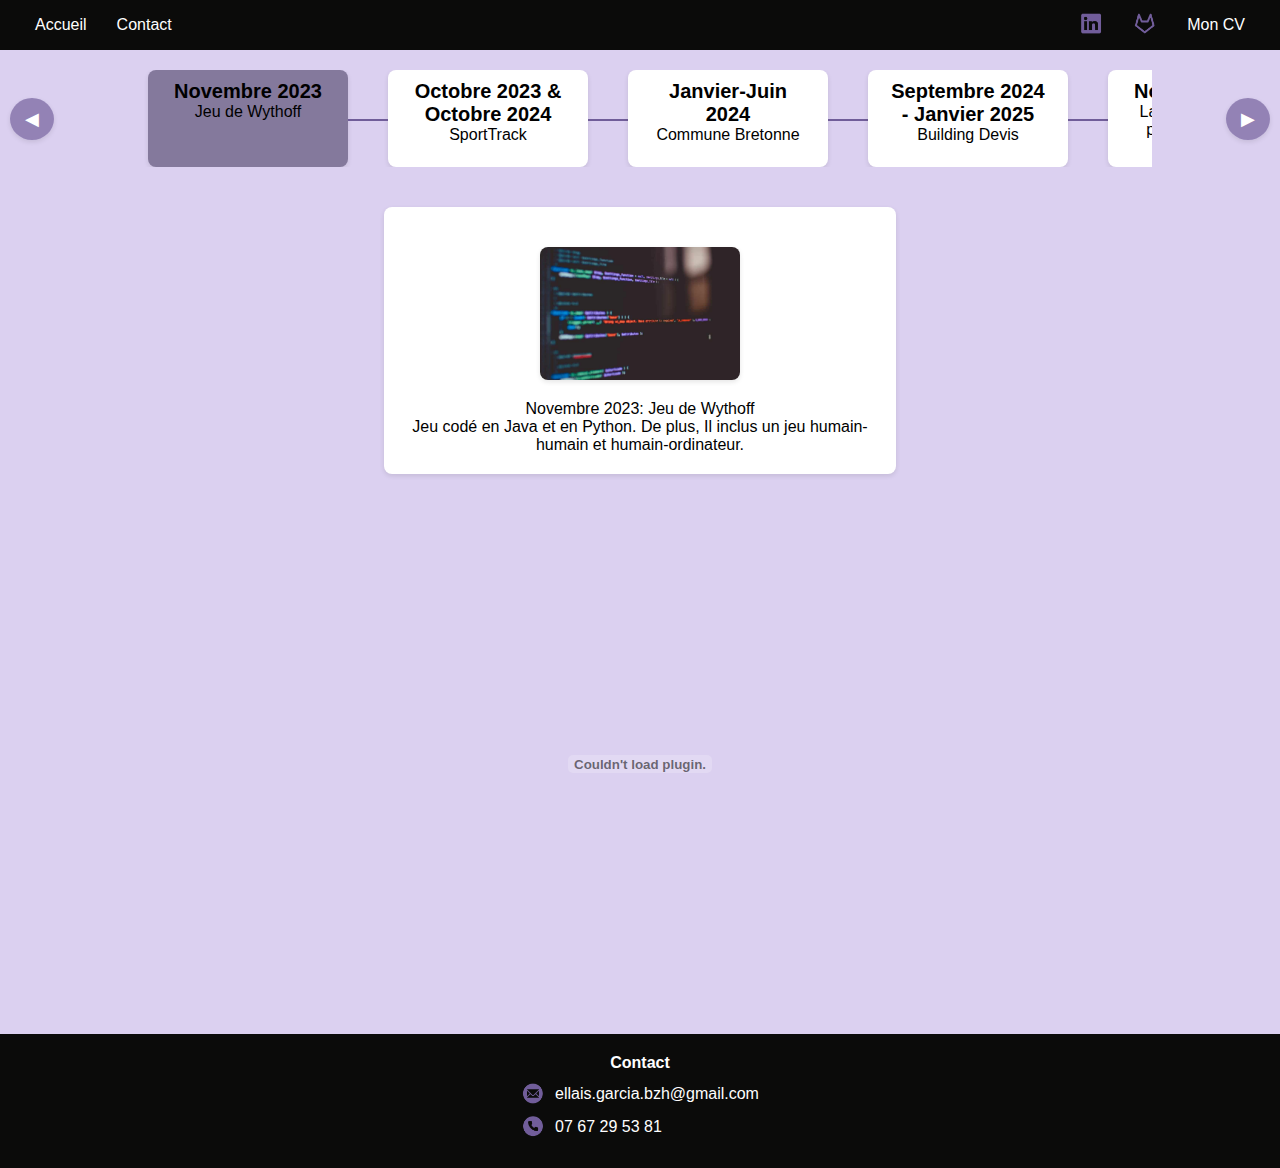
<file: index.html>
<!DOCTYPE html>
<html lang="fr">
    <head>
        <meta charset="UTF-8">
        <title>Ellaïs Garcia</title>
        <link rel="stylesheet" href="style/index.css">
        <link rel="icon" type="image/x-icon" href="document/favicon.ico">
        <meta name="viewport" content="width=device-width, initial-scale=1.0">
    </head>
    <body>
        <header>
            <nav>
                <ul id="header-links">
                    <li><a href="">Accueil</a></li>
                    <li><a href="#contact">Contact</a></li>
                </ul>
    
                <ul id="header-buttons">
                    <li>
                        <a href="https://www.linkedin.com/in/ella%C3%AFs-garcia-43b602291/" target="_blank" title="Mon LinkedIn">
                            <img src="document/linkedin.png" alt="Logo LinkedIn" class="lien-logo">
                        </a>
                    </li>
                    <li>
                        <a href="https://gitlab.com/ellais.garcia.bzh" target="_blank" title="Mon LinkedIn">
                            <img src="document/gitlab.png" alt="Logo Gitlab" class="lien-logo">
                        </a>
                    </li>
                    <li><a href="#cv">Mon CV</a></li>
                </ul>
            </nav>
        </header>
        <main>
            <div class="timeline-container">
                <!-- Flèche gauche -->
                <button class="arrow left-arrow" onclick="updateTimeline(-1)">&#9664;</button>                
                
                <!-- Timeline -->
                <div class="timeline">
                    <!-- Événement 1 -->
                    <div class="timeline-item">
                        <div class="timeline-content">
                        <h3>Novembre 2023</h3>
                        <p>Jeu de Wythoff</p>
                        </div>
                    </div>
                    <!-- Événement 2 -->
                    <div class="timeline-item">
                        <div class="timeline-content">
                        <h3>Octobre 2023 & Octobre 2024</h3>
                        <p>SportTrack</p>
                        </div>
                    </div>
                    <!-- Événement 3 -->
                    <div class="timeline-item">
                        <div class="timeline-content">
                        <h3>Janvier-Juin 2024</h3>
                        <p>Commune Bretonne</p>
                        </div>
                    </div>
                    <!-- Événement 4 -->
                    <div class="timeline-item">
                        <div class="timeline-content">
                        <h3>Septembre 2024 - Janvier 2025</h3>
                        <p>Building Devis</p>
                        </div>
                    </div>
                    <!-- Événement 5 -->
                    <div class="timeline-item">
                        <div class="timeline-content">
                        <h3>Novembre 2024</h3>
                        <p>Lancement de mon projet de portfolio personnel.</p>
                        </div>
                    </div>
                </div>
            
                <!-- Flèche droite -->
                <button class="arrow right-arrow" onclick="updateTimeline(1)">&#9654;</button>
            </div>

            <!-- Section pour afficher les détails -->

            <div id="event-details-container" class="details">
                <img src="document/favicon.png" alt="Image de l'événement">
                <div id="event-details" class="details-text">
                </div>
            </div>
            

            <div id="cv" class="affichage-cv">
                <embed src="document/CV_Ellaïs GARCIA.pdf" width="800" height="500" type="application/pdf"/>
            </div>

            <footer>
                <nav>
                    <h1 id="contact">Contact</h1>
                    <div class="contact-item">
                        <!-- Icône pour l'email -->
                        <img src="document/email.png" alt="Email" class="contact-icon">
                        <span>ellais.garcia.bzh@gmail.com</span>
                    </div>
                    <div class="contact-item">
                        <!-- Icône pour le téléphone -->
                        <img src="document/telephone.png" alt="Téléphone" class="contact-icon">
                        <span>07 67 29 53 81</span>
                    </div>
                </nav>
            </footer>
            
        </main>
        <script src="script/site.js"></script>

    </body>
</html>
</file>
<file: style/index.css>
* {
    margin: 0;
    padding: 0;
    font: 16px sans-serif;
    box-sizing: border-box;
}

body {
  height: 100%; /* Permet au body de prendre toute la hauteur */
  margin: 0;
  display: flex;
  flex-direction: column; /* Organise les enfants verticalement */
}

main {
  flex: 1; /* Prend tout l'espace disponible */
  display: flex;
  flex-direction: column;
  align-items: center; /* Centré horizontalement */
  justify-content: flex-start; /* Commence en haut */
  width: 100%;
  background-color: #DBD0F0;
  margin-top: 50px;
}

header{
  width: 100%;
  height: 50px;
  display: flex;
  justify-content: center;
  align-items: center;
  background-color: #0B0B0A;
  position: fixed;
  z-index: 1000;
}

header nav {
  display: flex;
  width: 100%;
  justify-content: space-between;
  align-items: center;
  padding: 0 20px;
}

header nav ul {
  display: flex;
  justify-content: space-between;
  align-items: center;
}

header nav ul li {
  list-style: none;
  margin: 0 10px;
}

header nav ul li a {
  text-decoration: none;
  padding: 5px;
  color: #ffffff;
  transition: 0.3s;
}

header nav ul li a:hover {
  color: #705D99;
  transition: 0.3s;
}

.lien-logo {
  width: 24px; /* Ajustez la largeur selon vos besoins */
  height: auto; /* Garde les proportions de l'image */
  transition: transform 0.3s ease-in-out; /* Animation au survol */
}

.lien-logo:hover {
  transform: scale(1.2); /* Agrandissement au survol */
}

.timeline-container {
  position: relative;
  display: flex;
  align-items: center;
  justify-content: center;
  overflow: hidden;
  padding: 20px 0;
  width: 100%;
  background-color: #DBD0F0;
}

.timeline {
  display: flex;
  overflow-x: hidden;
  scroll-behavior: smooth;
  width: 80%;
  transition: transform 0.3s ease-in-out;
}

.timeline-item {
  position: relative;
  min-width: 200px;
  margin: 0 20px;
  text-align: center;
  background-color: #ffffff;
  border-radius: 8px;
  box-shadow: 0 2px 5px rgba(0, 0, 0, 0.1);
  transition: transform 0.3s, background-color 0.3s;
  cursor: pointer;
}

.timeline-item::after {
  content: '';
  position: absolute;
  top: 50%; /* Centré verticalement par rapport à la case */
  left: 100%; /* Part depuis la droite de la case */
  width: 40px; /* Longueur du trait entre deux cases */
  height: 2px; /* Épaisseur du trait */
  background-color: #705D99; /* Couleur du trait */
  z-index: 0; /* Place le trait en dessous de la case */
}

.timeline-item:last-child::after {
  content: none; /* Supprime le trait après le dernier événement */
}

.timeline-item.selected {
  z-index: 10; /* S'assurer qu'il est au-dessus des autres */
  background-color: #84799c; /* Couleur d'arrière-plan */
  border-radius: 8px; /* Angles arrondis */
}

.timeline-item .timeline-content {
  font-size: 1.5em; /* Agrandir le texte pour les titres */
  padding: 10px 20px;
  transition: color 0.3s;
}

.timeline-content h3 {
  font: 20px sans-serif;
  font-weight: bold;
}

/* Arrows */
.arrow {
  position: absolute;
  top: 50%;
  transform: translateY(-50%);
  background-color: #705d99ad;
  color: #fff;
  border: none;
  padding: 10px 15px;
  font-size: 18px;
  cursor: pointer;
  border-radius: 50%;
  box-shadow: 0 2px 5px rgba(0, 0, 0, 0.1);
  z-index: 10;
}

.arrow:hover {
  background-color: #705D99;
}

.left-arrow {
  left: 10px;
}

.right-arrow {
  right: 10px;
}

/* Détails */
.details {
  margin-top: 20px;
  margin-bottom: 20px;
  padding: 20px;
  width: 40%;
  background-color: #ffffff;
  border-radius: 8px;
  box-shadow: 0 2px 5px rgba(0, 0, 0, 0.1);
  text-align: center;
}

.details img {
  display: block;
  margin: 20px auto;
  width: 200px;  /* Largeur fixe */
  height: auto;  /* La hauteur s'ajuste automatiquement */
  border-radius: 8px;
  box-shadow: 0 2px 5px rgba(0, 0, 0, 0.1);
}

.details img:hover {
  transform: scale(1.05); /* Agrandit légèrement l'image */
  transition: transform 0.3s ease-in-out; /* Animation fluide */
}

.affichage-cv {
  overflow-y: auto;
  max-height: 500px; /* Limite la hauteur visible */
  margin: 20px auto;
}

footer {
  width: 100%;
  background-color: #0B0B0A;
  padding: 20px 0; /* Ajout de padding pour respirer */
  display: flex;
  flex-direction: column; /* Place les éléments en colonne */
  align-items: center; /* Centre le contenu horizontalement */
  position: relative;
}

footer nav {
  text-align: center;
  color: #ffffff;
}

footer nav h1 {
  color: #ffffff;
  font-weight: bold;
  margin-bottom: 10px; /* Espace en dessous du titre principal */
}

footer nav h2 {
  color: #ffffff;
  font-size: 16px;
  margin: 5px 0; /* Espacement vertical uniforme entre les éléments */
}

footer nav h2:hover {
  color: #DBD0F0; /* Effet hover */
}

.contact-item {
  display: flex;
  align-items: center; /* Aligne l'icône et le texte au même niveau */
  gap: 10px; /* Ajoute un espace entre l'icône et le texte */
  margin-bottom: 10px; /* Espace entre chaque ligne de contact */
  font-size: 1rem;
}

.contact-icon {
  width: 24px; /* Taille des icônes */
  height: auto;
}
</file>
